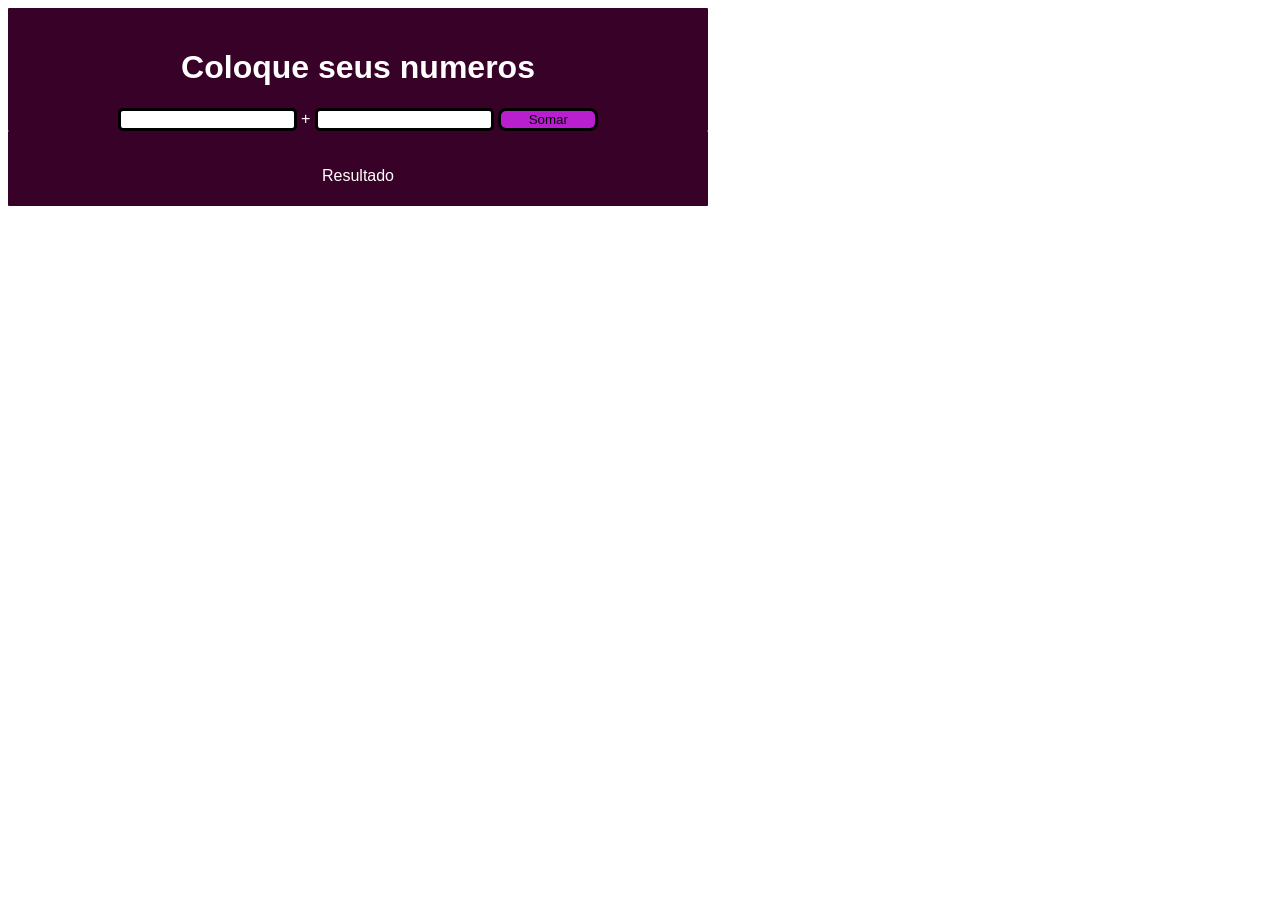
<file: projetos basicos/index.html>
<!DOCTYPE html>
<html lang="pt-br">
<head>
    <meta charset="UTF-8">
    <meta http-equiv="X-UA-Compatible" content="IE=edge">
    <meta name="viewport" content="width=device-width, initial-scale=1.0">
    <title>Calculo adição</title>
    <style>
        body {
            font-family: Arial, Helvetica, sans-serif;
            
        }
        input.botao {
            width: 100px;
            background-color: rgb(185, 31, 206);
            border-radius: 8px;


        }
        input {
            border: solid 3px black;
            border-radius: 5px;
        }
        div {
            text-align: center;
            background-color: rgb(56, 1, 40);
            color: white;
            border-radius: 1px;
            width: 700px;
            padding-top: 20px;
        }
        div.dv2 {
            padding-top: 20px;
            padding-bottom: 5px;
        }
    </style>
</head>
<body>
    <div class="dv1">
    <h1>Coloque seus numeros</h1>
    <input type="number" name="numero1" id="numero1"> +
    <input type="number" name="numero2" id="numero2">
    <input class="botao" type="button" value="Somar" onclick="cal()">
    </div>
    <div class="dv2" id="res">
        <p>Resultado</p>
    </div>
    <script>
        function cal() {
            var numer1 = document.getElementById('numero1')
            var numer2 = document.getElementById('numero2')
            var res = document.getElementById('res')
            var n1 = Number(numer1.value)
            var n2 = Number(numer2.value)
            var s = n1 + n2 
            res.innerHTML = `A soma de ${n1} e de ${n2} deu ${s}`
        }
    </script>
</body>
</html>
</file>
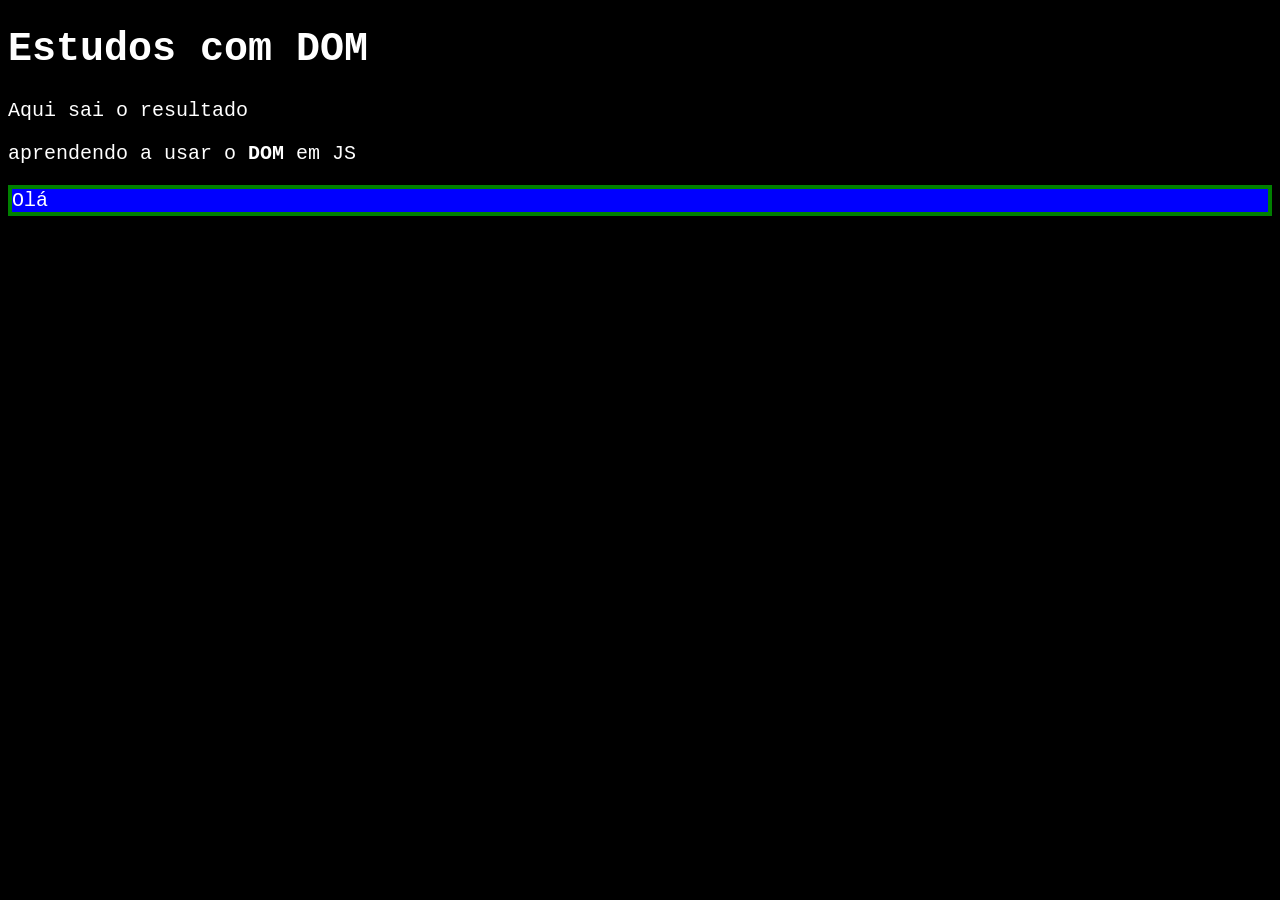
<file: Aula009/remake/index.html>
<!DOCTYPE html>
<html lang="pt-br">
<head>
    <meta charset="UTF-8">
    <meta http-equiv="X-UA-Compatible" content="IE=edge">
    <meta name="viewport" content="width=device-width, initial-scale=1.0">
    <title>Estudos com DOM</title>
    <link rel="stylesheet" href="style.css">
</head>
<body>
    <h1>Estudos com DOM</h1>
    <p>Aqui sai o resultado</p>
    <p>aprendendo a usar o <strong>DOM</strong> em JS </p>
    <div id="msg">Clique em mim</div>
    
    <script src="exe09.js"></script>
    
</body>
</html>
</file>
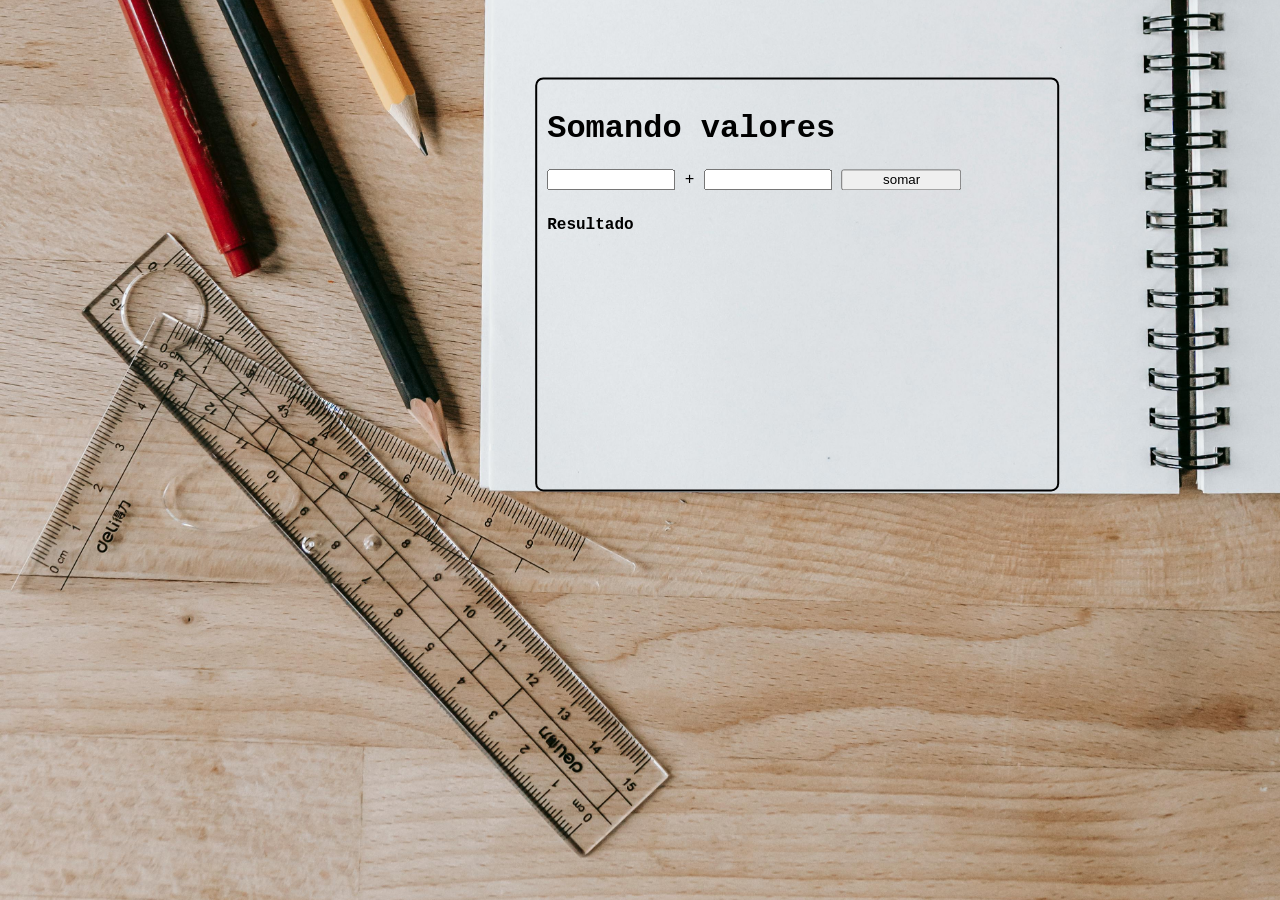
<file: aula10/rmk 07/index.html>
<!DOCTYPE html>
<html lang="pt-br">
<head>
    <meta charset="UTF-8">
    <meta http-equiv="X-UA-Compatible" content="IE=edge">
    <meta name="viewport" content="width=device-width, initial-scale=1.0">
    <title>Somando numeros</title>
    <style>
        body {
            font: 14pt ;
            font-family: 'Courier New', Courier, monospace;
            background-image: url(./pexels-katerina-holmes-5905613.jpg);
            background-position: center center;
            background-repeat: no-repeat;
            background-size: cover;
        }
        input {
            width: 120px;

        }
        div#main {
            
            width: 500px;
            height: 390px;
            border-radius: 8px;
            margin: auto;
            padding: 10px;
            position: absolute;
            top: 50%;
            left: 50%;
            transform: translate(-20%, -90%);
            border: 2px solid rgb(0, 0, 0);
        }
        div#resultado {
            margin-top: 26px;
            color: rgb(0, 0, 0);
            font-weight: bolder;
        }

    </style>
</head>
<body>
    <div id="main">
        <h1>Somando valores</h1>
        <input type="number" name="txtn1" id="txtn1"> +
        <input type="number" name="txtn2" id="txtn2">
        <input type="button" value="somar" onclick="somar()">
        <div id="resultado">
            Resultado
        </div>
    </div>
    <script src="js.js"></script>
</body>
</html>
</file>
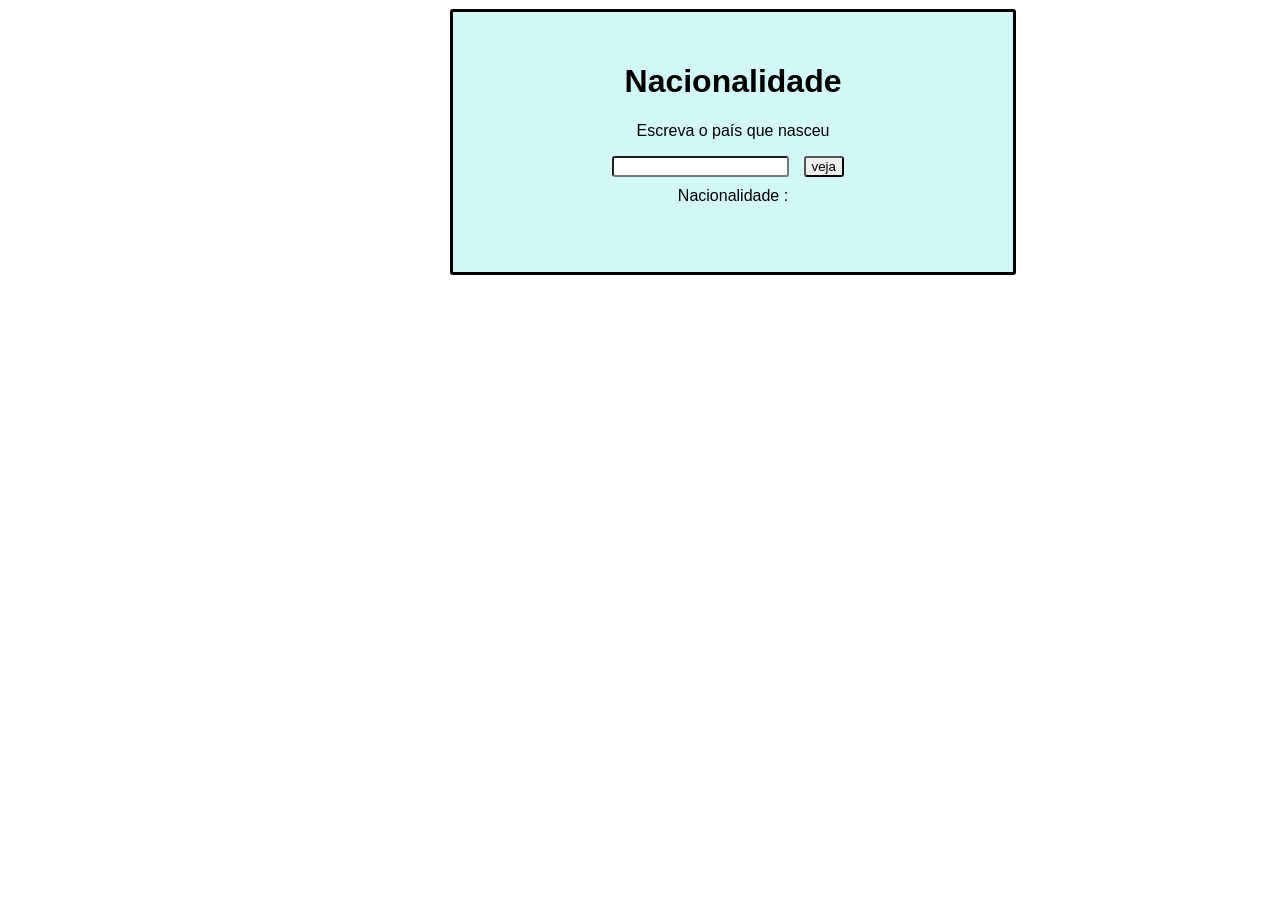
<file: projetos basicos/02/index.html>
<!DOCTYPE html>
<html lang="pt-br">
<head>
    <meta charset="UTF-8">
    <meta http-equiv="X-UA-Compatible" content="IE=edge">
    <meta name="viewport" content="width=device-width, initial-scale=1.0">
    <title>Desafio 01</title>
    <link rel="stylesheet" href="/projetos basicos/02/style/style.css">
    <script src="/projetos basicos/02/src/01.js"></script>
</head>
<body>
    <div class="dv1">
        <h1>Nacionalidade</h1>
        <p>Escreva o país que nasceu </p>
        <input type="text" name="" id="txt1">
        <input type="button" value="veja" onclick="ver()">
        <div id="nac">
            Nacionalidade :
        </div>
    </div>

  
</body>
</html>
</file>
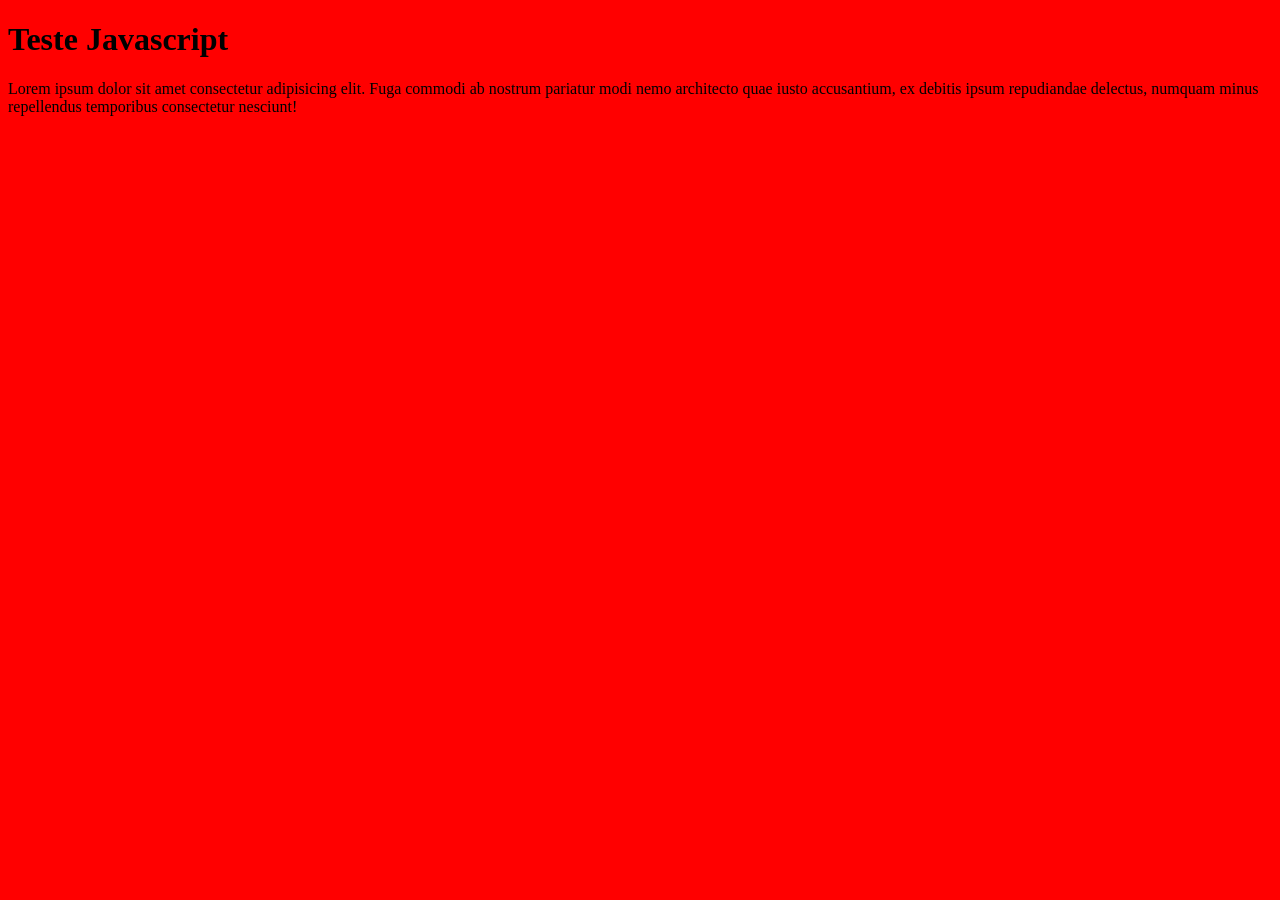
<file: test/2_inserir/index.html>
<!DOCTYPE html>
<html lang="en">
<head>
    <meta charset="UTF-8">
    <meta name="viewport" content="width=device-width, initial-scale=1.0">
    <title>Document</title>
</head>
<body>
    <h1>Teste Javascript</h1>
    <p>Lorem ipsum dolor sit amet consectetur adipisicing elit. Fuga commodi ab nostrum pariatur modi nemo architecto quae iusto accusantium, ex debitis ipsum repudiandae delectus, numquam minus repellendus temporibus consectetur nesciunt!</p>
    <script src="script.js">
    </script>
</body>
</html>
</file>
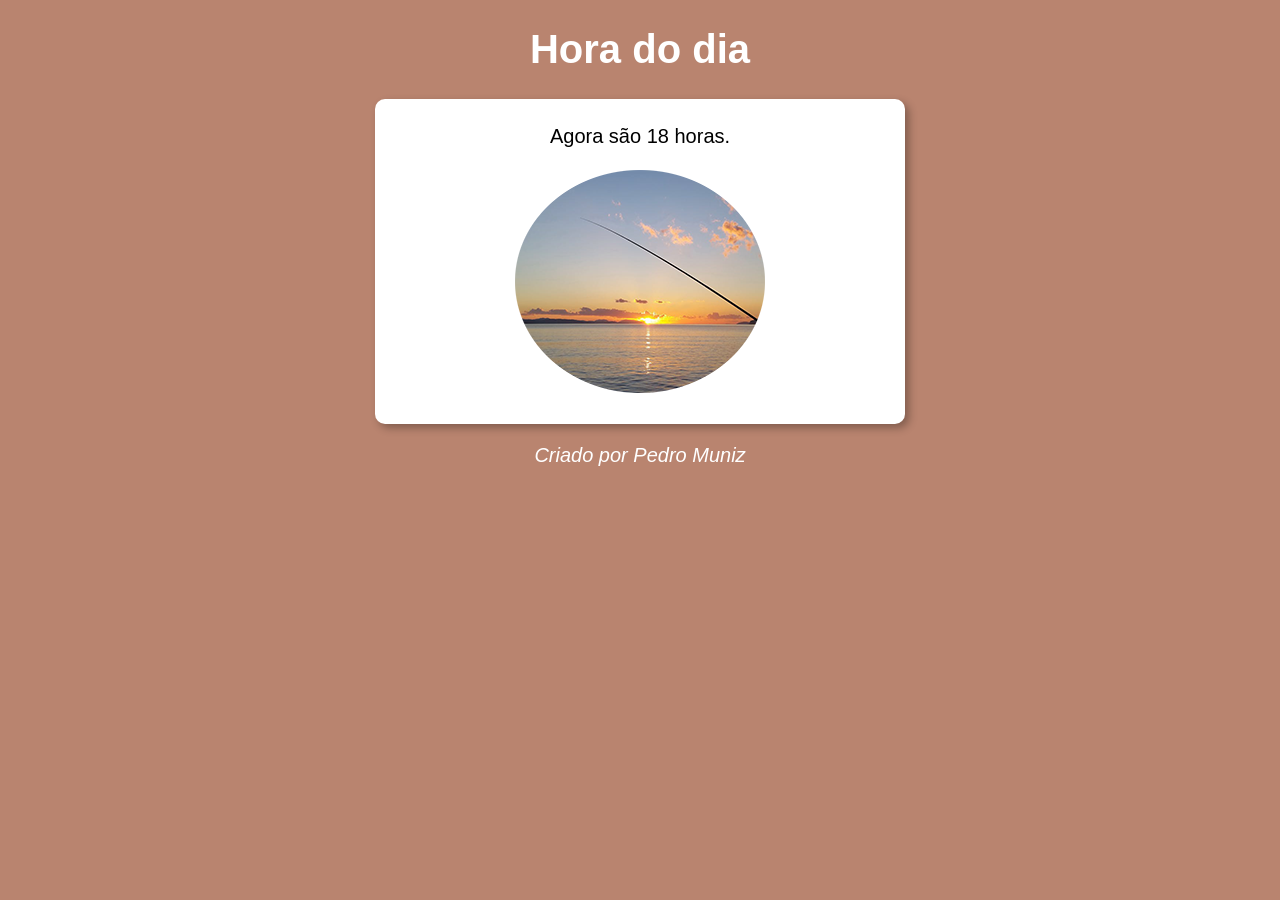
<file: projetos basicos/aula12ex/aula014/index.html>
<!DOCTYPE html>
<html lang="pt-br">
<head>
    <meta charset="UTF-8">
    <meta http-equiv="X-UA-Compatible" content="IE=edge">
    <meta name="viewport" content="width=device-width, initial-scale=1.0">
    <title>exercicio</title>
    <link rel="stylesheet" href="style.css">
</head>
<body onload="carregar()">
    <header>
        <h1>Hora do dia</h1>
    </header>
    <section>
        <div id="msg">
            l
        </div>
        <div id="foto">
            <img id="imagem" src="manha.png" alt="">
        </div>
    </section>
    <footer>
        <p>Criado por Pedro Muniz </p>
    </footer>
    <script src="script.js"></script>
</body>
</html>
</file>
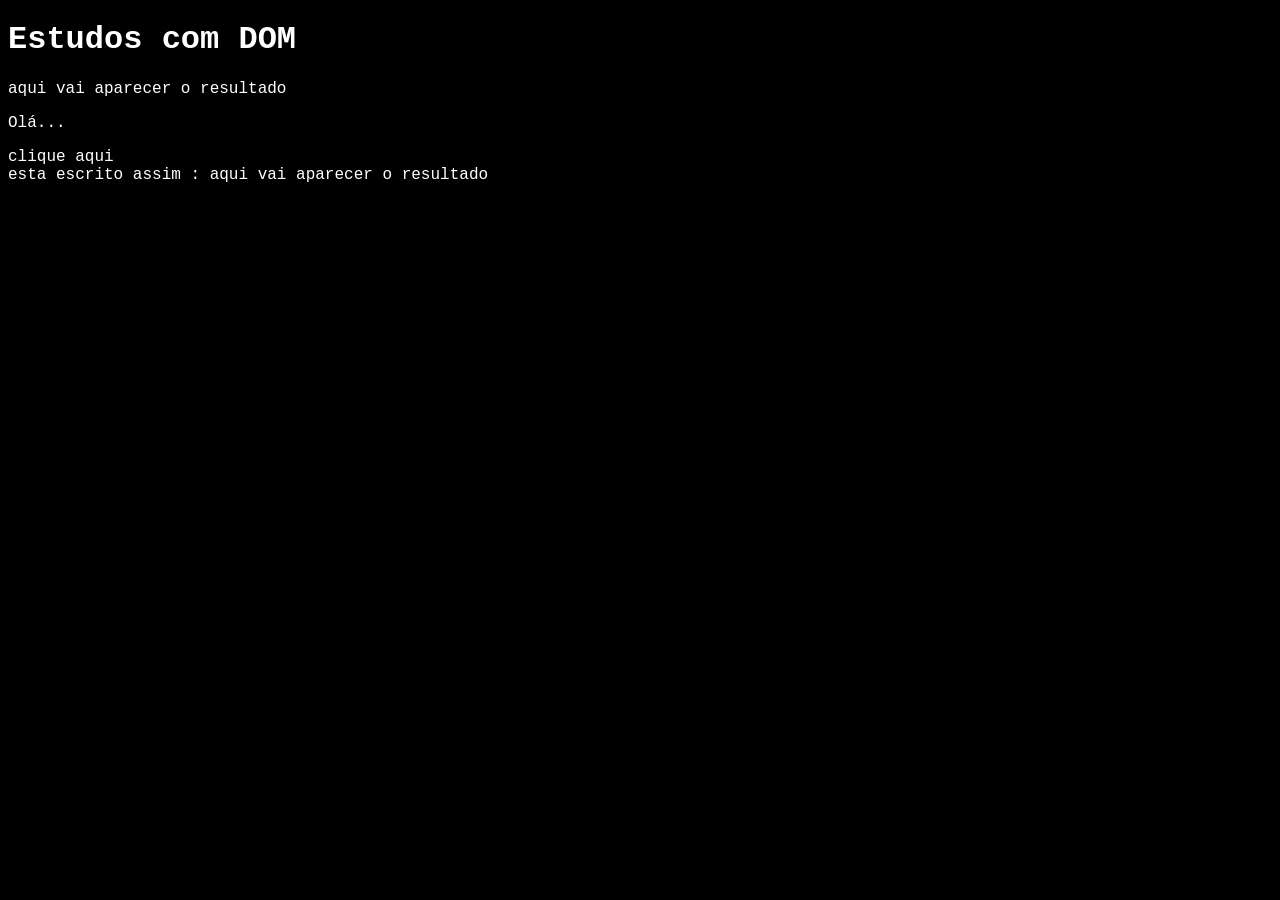
<file: Aula009/exe005.html>
<!DOCTYPE html>
<html lang="pt-br">
<head>
    <meta charset="UTF-8">
    <meta http-equiv="X-UA-Compatible" content="IE=edge">
    <meta name="viewport" content="width=device-width, initial-scale=1.0">
    <title>Aula 09 - dom</title>
    <style>
        body {
            background-color: rgb(78, 104, 248);
            font-family: 'Courier New', Courier, monospace;
            color: white;
        }
    </style>
</head>
<body>
    <h1>Estudos com DOM</h1>
    <p>aqui vai aparecer o resultado</p>
    <p id="msg">Aprendendo a usar o <strong> dom </strong>em javascript</p>
    <div>clique aqui</div>
    <script>
        var p1 = window.document.getElementsByTagName('p')[0]
        window.document.write ('esta escrito assim : ' + p1.innerText)
        var corpo = window.document.body
        corpo.style.background = 'black'
         /* var d = window.document.getElementById('msg')
        d.style.background = 'green'
        d.style.width = '500px'
        d.innerText = ' Estou aguardando ...' */
        window.document.getElementById('msg').innerText = 'Olá...'
    </script>
</body>
</html>
</file>
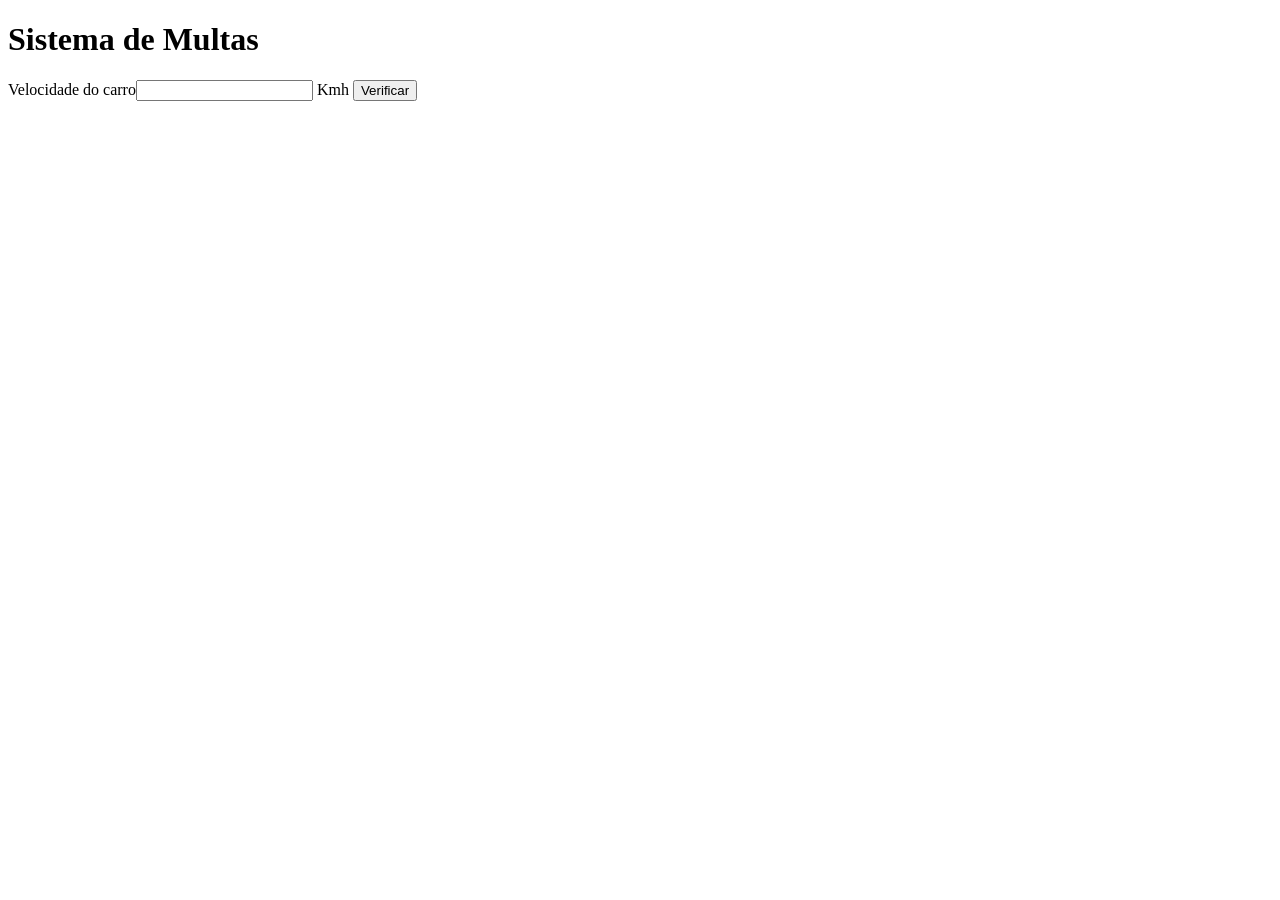
<file: aula011/exe010.html>
<!DOCTYPE html>
<html lang="pt-br">
<head>
    <meta charset="UTF-8">
    <meta http-equiv="X-UA-Compatible" content="IE=edge">
    <meta name="viewport" content="width=device-width, initial-scale=1.0">
    <title>Detran</title>
    <script src="exe010.js"></script>
</head>
<body>
    <h1>Sistema de Multas</h1>
    Velocidade do carro<input type="number" name="txtvel" id="txtvel"> Kmh
    <input type="button" value="Verificar" onclick="calcular()">
    <div id="res"></div>
   
</body>
</html>
</file>
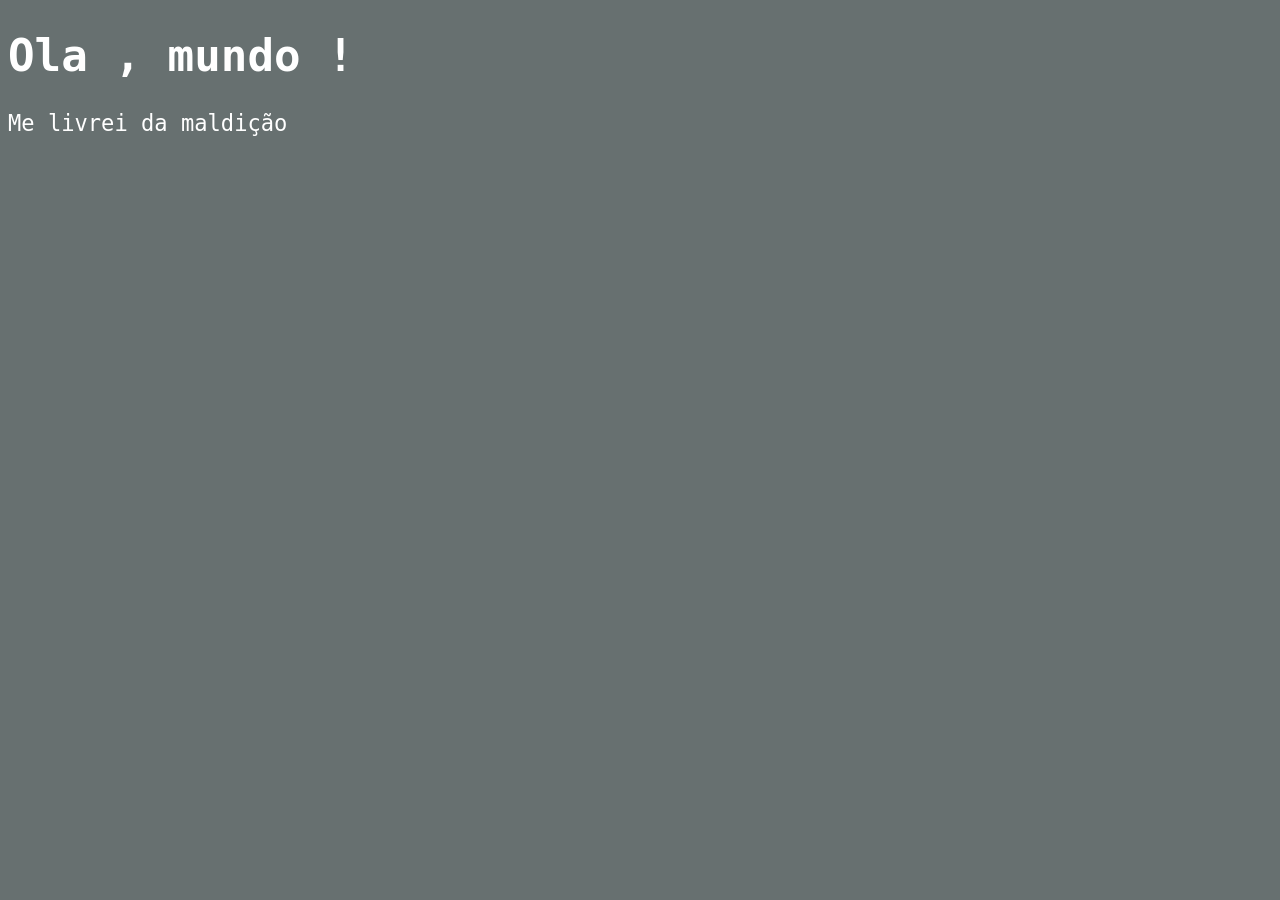
<file: aula04/exe001.html>
<!DOCTYPE html>
<html lang="pt-br">
<head>
    <meta charset="UTF-8">
    <meta http-equiv="X-UA-Compatible" content="IE=edge">
    <meta name="viewport" content="width=device-width, initial-scale=1.0">
    <title>Aula de JS</title>   
    <style>
        body {
            background-color: rgb(103, 112, 112);
            color: white;
            font-size: 1.7em;
            font-family: monospace;
            
        }
    </style>
</head>
<body>
    <h1>Ola , mundo !</h1>
    <p>Me livrei da maldição</p>
    <script src="js.js"></script>
</body>
</html>
</file>
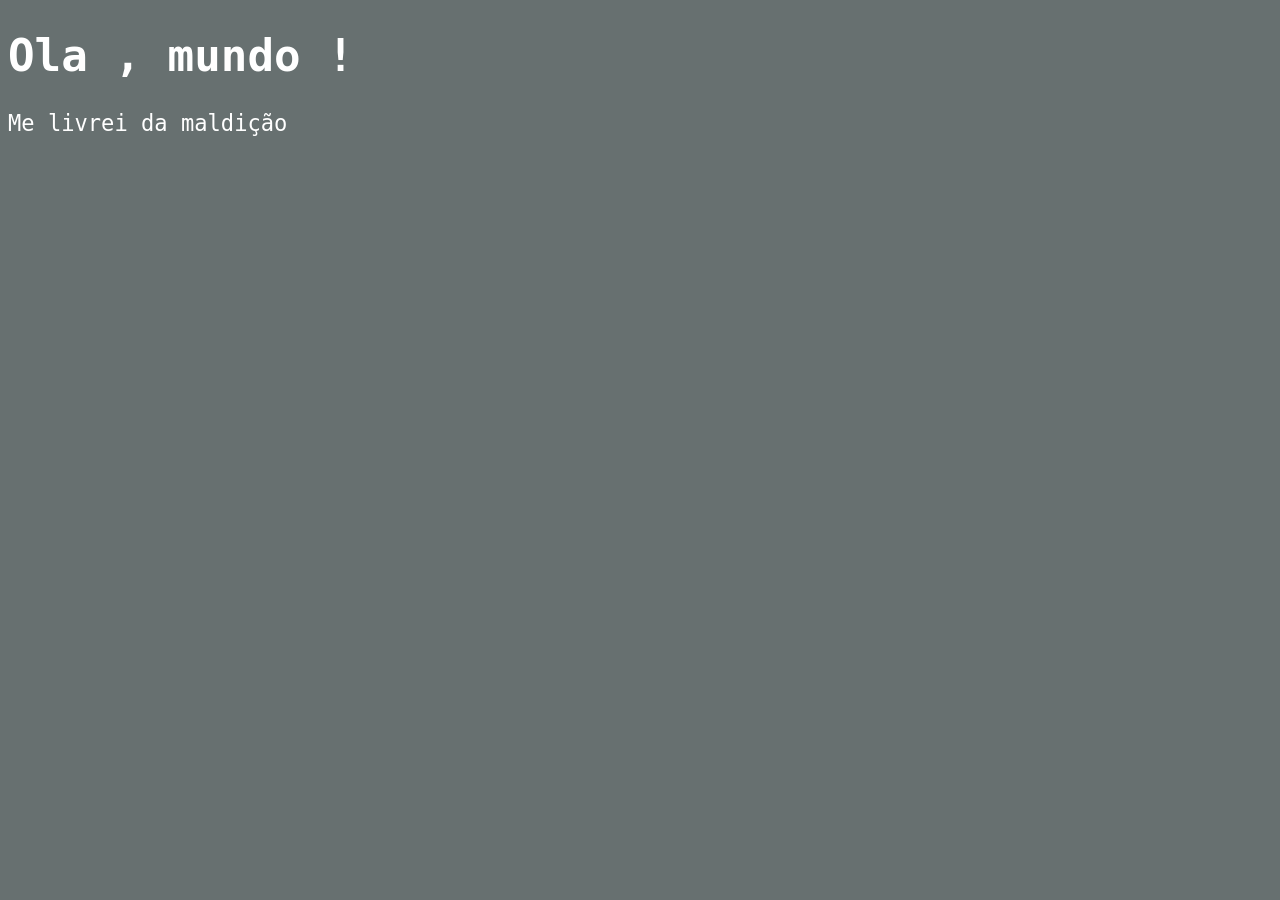
<file: aula06/exe002.html>
<!DOCTYPE html>
<html lang="pt-br">
<head>
    <meta charset="UTF-8">
    <meta http-equiv="X-UA-Compatible" content="IE=edge">
    <meta name="viewport" content="width=device-width, initial-scale=1.0">
    <title>Aula de JS</title>   
    <style>
        body {
            background-color: rgb(103, 112, 112);
            color: white;
            font-size: 1.7em;
            font-family: monospace;
            
        }
    </style>
</head>
<body>
    <h1>Ola , mundo !</h1>
    <p>Me livrei da maldição</p>
    <script src="js02.js"></script>
</body>
</html>
</file>
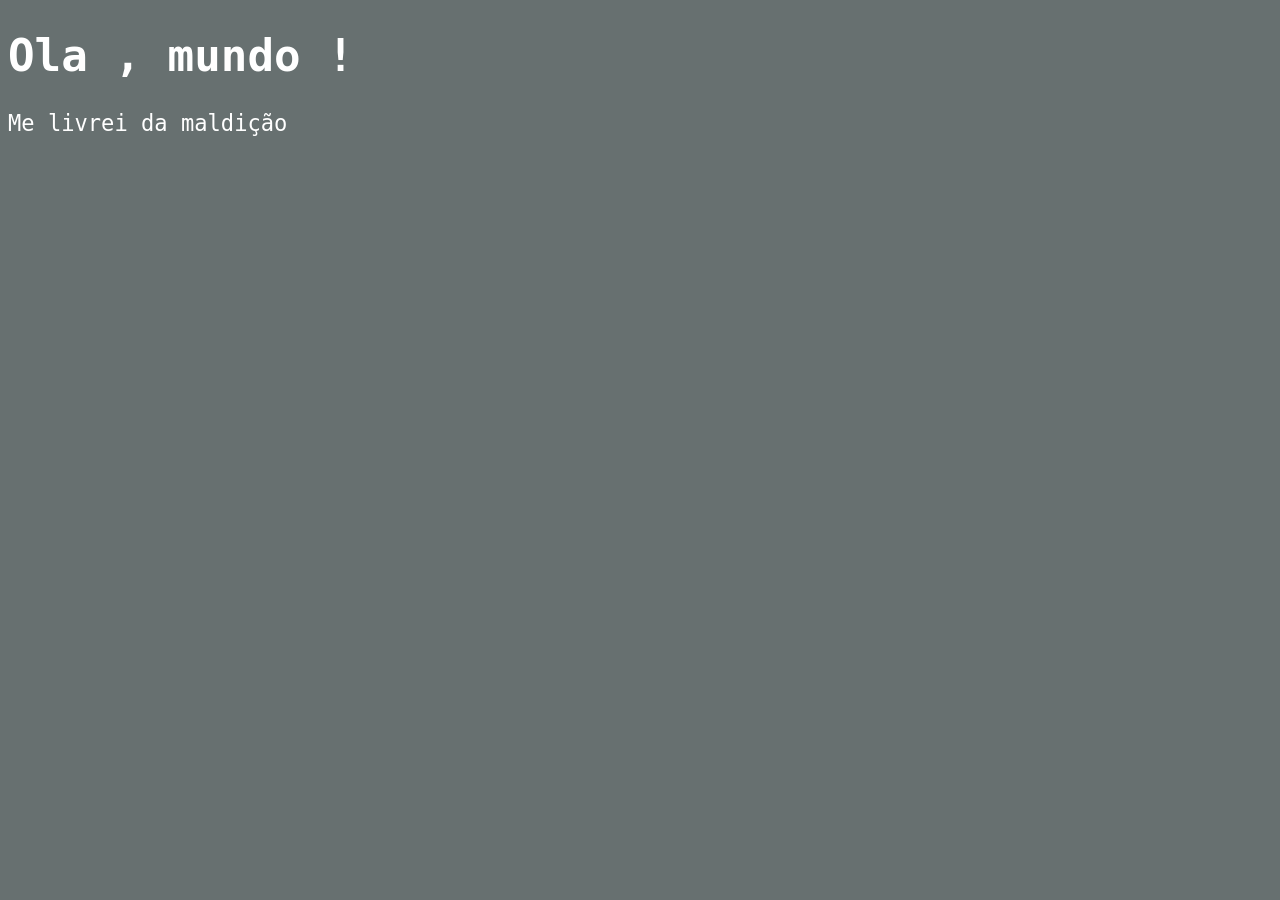
<file: aula06/exe003.html>
<!DOCTYPE html>
<html lang="pt-br">
<head>
    <meta charset="UTF-8">
    <meta http-equiv="X-UA-Compatible" content="IE=edge">
    <meta name="viewport" content="width=device-width, initial-scale=1.0">
    <title>Aula de JS</title>   
    <style>
        body {
            background-color: rgb(103, 112, 112);
            color: white;
            font-size: 1.7em;
            font-family: monospace;
            
        }
    </style>
</head>
<body>
    <h1>Ola , mundo !</h1>
    <p>Me livrei da maldição</p>
    <script src="js03.js"></script>
</body>
</html>
</file>
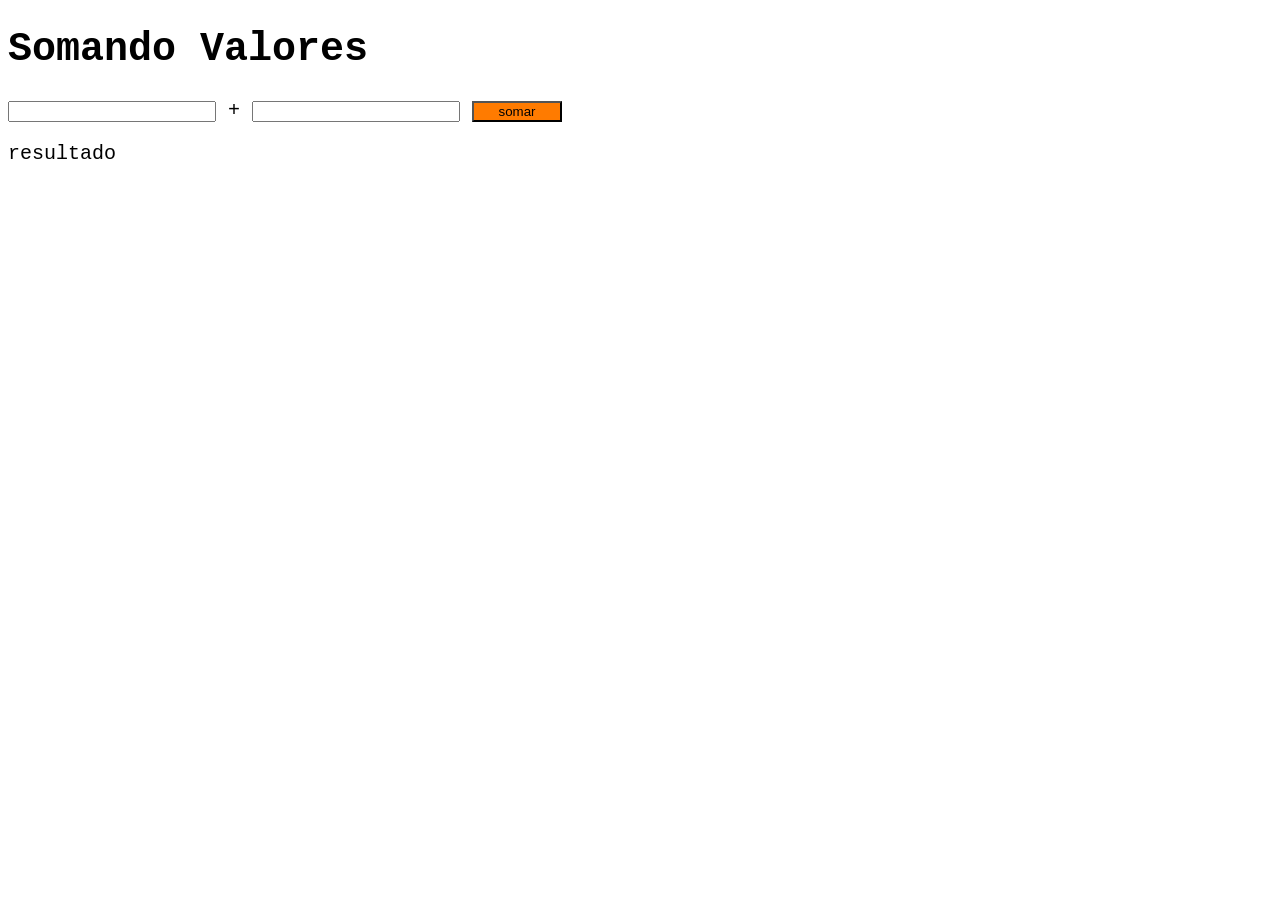
<file: aula10/ex007.html>
<!DOCTYPE html>
<html lang="pt-br">
<head>
    <meta charset="UTF-8">
    <meta http-equiv="X-UA-Compatible" content="IE=edge">
    <meta name="viewport" content="width=device-width, initial-scale=1.0">
    <title>Somando Numeros</title>
    <style> 
    body {
        font-family: 'Courier New', Courier, monospace;
        font-size: 20px;
        
    }
    input {
        width: 200px;
        
    }
    input.botao {
        background-color: rgb(255, 123, 0);
        width: 90px;
    }
    div#res {
        margin-top: 20px;
    }
    </style>
</head>
<body>
    <h1>Somando Valores </h1>
    <input type="number" name="txtn1" id="txtn1"> +
    <input type="number" name="txtn2" id="txtn2">
    <input class="botao" type="button" value="somar" onclick="somar()">
    <div id="res">
        resultado
    </div>
    <script>
        function somar() {
            var tn1 = window.document.getElementById('txtn1')
            var tn2 =document.getElementById('txtn2')
            var res = document.getElementById('res')
            var n1 = Number(tn1.value)
            var n2 = Number(tn2.value)
            var s = n1 + n2
            res.innerHTML = `A soma entre ${n1} e ${n2} deu <strong>${s}</strong> `
        }
    </script>
</body>
</html>
</file>
<file: Aula009/remake/style.css>
body {
    background-color: rgb(0, 0, 0);
    color: rgb(255, 255, 255);
    font-family: 'Courier New', Courier, monospace;
    font-size: 20px;
    
}
</file>
<file: projetos basicos/02/style/style.css>
body {
    font-family: Arial, Helvetica, sans-serif;
    margin: 0px;
    padding: 0px;
    text-align: center;
}

div.dv1 {
    background-color: rgb(210, 248, 248);
    padding: 30px;
    border: solid ;
    border-radius: 3px;
    height: 200px;
    text-align: center;
    width: 500px;
    margin-left: 50vb;
    margin-top: 9px;

}
input {
    border-radius: 3px;
    margin-right: 10px;
    margin-bottom: 10px;
    
}
</file>
<file: projetos basicos/aula12ex/aula014/style.css>
body {
    font: normal 15pt Arial;
}

header {
    color: white;
    text-align: center;
}

div {
    text-align: center;
    padding: 11px;
}

section {
    background-color: white;
    border-radius: 10px;
    padding: 15px;
    width: 500px;
    margin: auto;
    box-shadow: 4px 4px 8px rgba(0, 0, 0, 0.301);
}

footer {
    color: white;
    text-align: center;
    font-style: italic;
}
</file>
